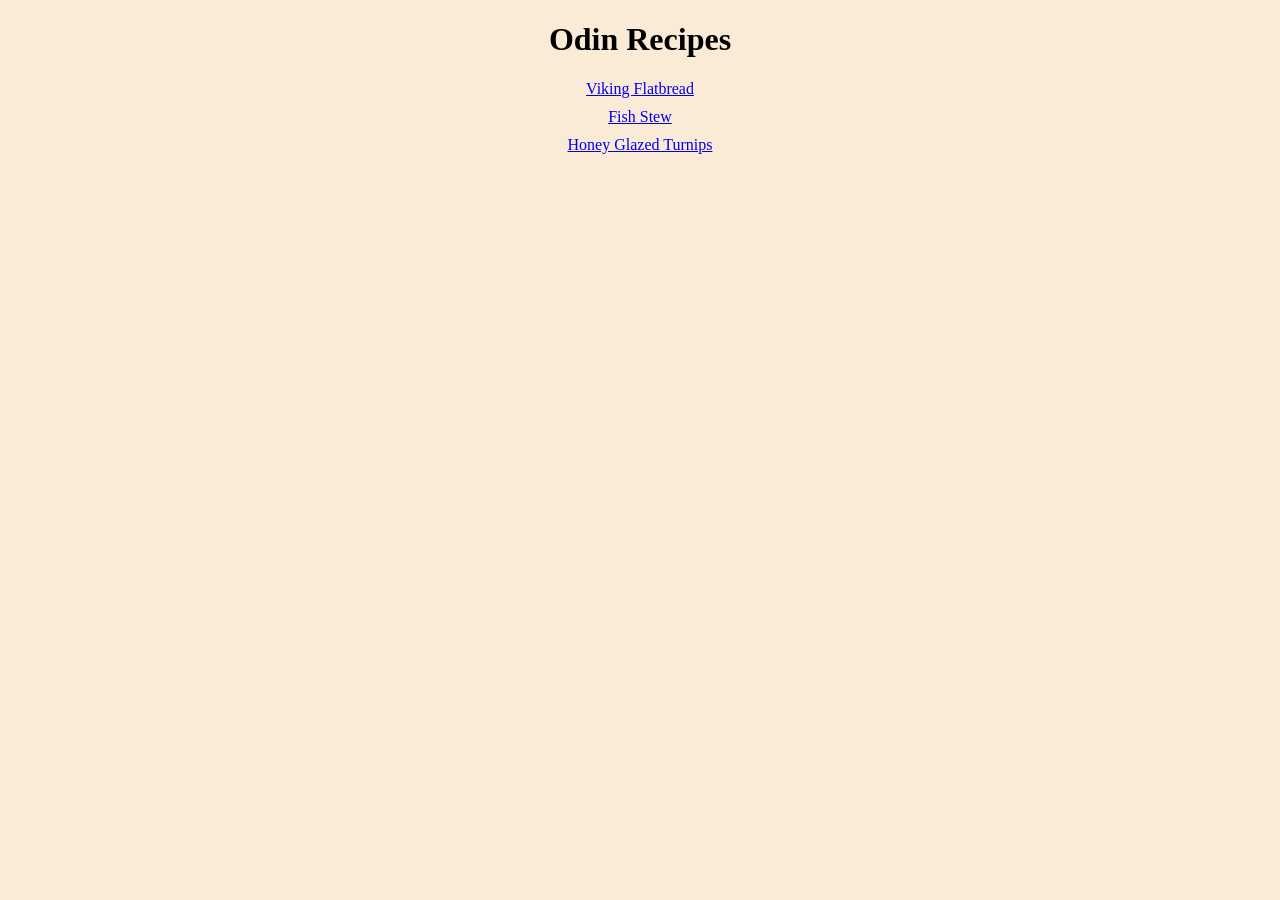
<file: index.html>
<!DOCTYPE html>
<html lang="en">
<head>
    <meta charset="UTF-8">
    <meta name="viewport" content="width=device-width, initial-scale=1.0">
    <link rel="stylesheet" href="styles.css">
    <title>Odin Recipes</title>
</head>
<body>
  <div class="landing-page">
    <h1>Odin Recipes</h1>
     <ul>
      <li><a href="recipes/viking-flatbread.html">Viking Flatbread</a></li>
      <li><a href="recipes/fish-stew.html">Fish Stew</a></li>
      <li><a href="recipes/honey-glazed-turnips.html">Honey Glazed Turnips</a></li>
    </ul>
  </div>
</body>
</html>
</file>
<file: styles.css>
*{
    background-color: antiquewhite;
}

.landing-page {
    text-align: center;
}


ul {
    list-style-type: none;
    padding: 0;
}

li {
    margin-top: 10px;
}
</file>
